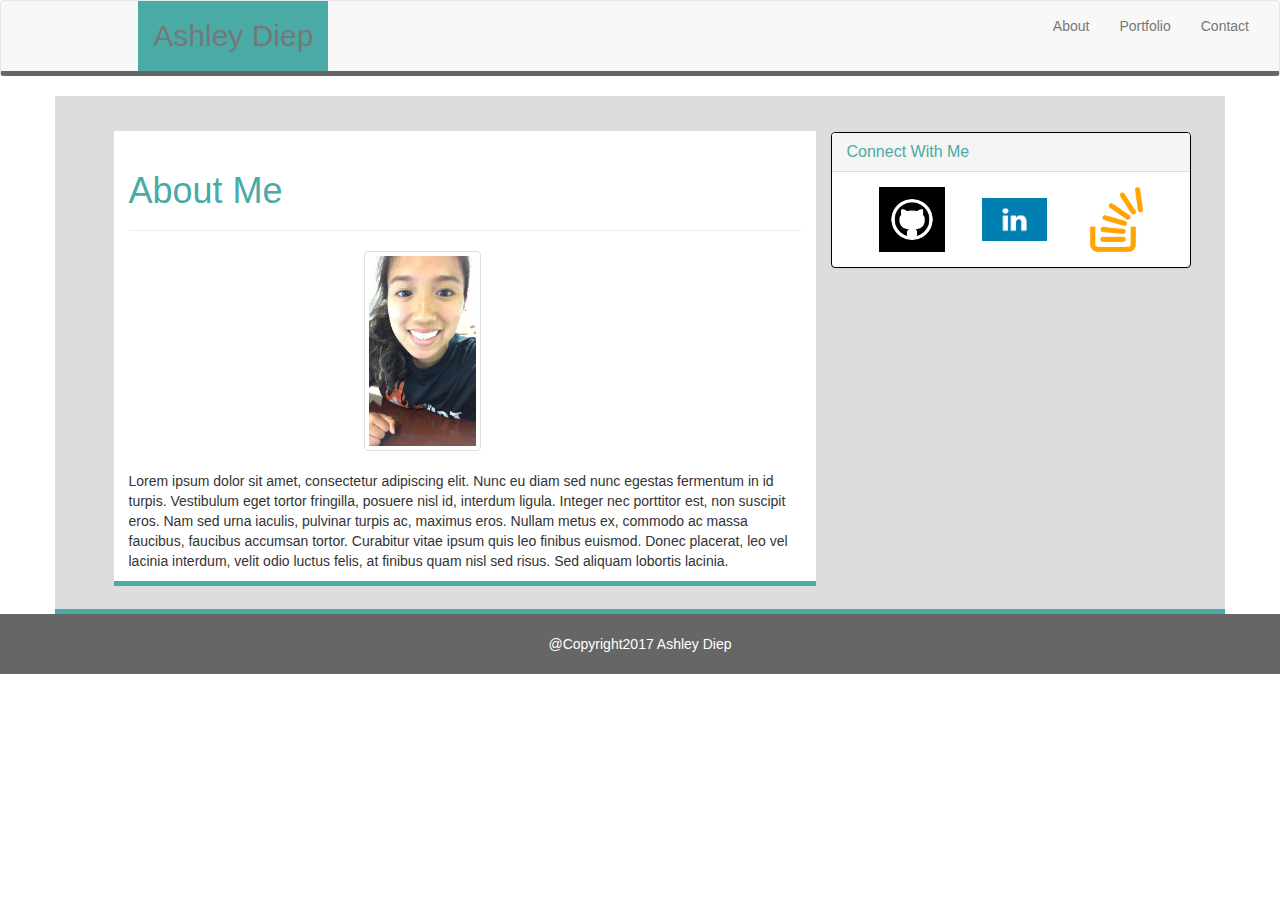
<file: index.html>
<!DOCtype html>
<html lang="en-us">

<head>
  <meta charset="UTF-8">
  <meta name = “viewport” content= “width=device-width, initial-scale =1”>
  <title>Welcome</title>
  <link rel="stylesheet" href="https://maxcdn.bootstrapcdn.com/bootstrap/3.3.7/css/bootstrap.min.css" integrity="sha384-BVYiiSIFeK1dGmJRAkycuHAHRg32OmUcww7on3RYdg4Va+PmSTsz/K68vbdEjh4u" crossorigin="anonymous">
  <link rel="stylesheet" type="text/css" href="style.css">
</head>

  <nav class="navbar navbar-default">
    <div class="container-fluid">
      <!-- Brand and toggle get grouped for better mobile display -->
      <div class="navbar-header">
        <button type="button" class="navbar-toggle collapsed" data-toggle="collapse" data-target="#bs-example-navbar-collapse-1" aria-expanded="false">
        <span class="sr-only">Toggle navigation</span>
        <span class="icon-bar"></span>
        <span class="icon-bar"></span>
        <span class="icon-bar"></span>
      </button>
        <a class="navbar-brand" href="#">Ashley Diep</a>
      </div>

      <!-- Collect the nav links, forms, and other content for toggling -->
      <div class="collapse navbar-collapse" id="bs-example-navbar-collapse-1">

        <ul class="nav navbar-nav navbar-right">
          <li><a href="index.html">About</a></li>
          <li><a href="portfolio.html">Portfolio</a></li>
          <li><a href="contact.html">Contact</a></li>
        </ul>
      </div>
      <!-- /.navbar-collapse -->
    </div>
    <!-- /.container-fluid -->
  </nav>
  <div class="container">
  <!--FIRST ROW: HEADER and sidebar-->
  <div class="row">
    <div class="col-sm-8">
      <div class="page-header">
        <h1>About Me </h1>
      </div>
    <!-- Below header is image -->
    <div class="row">
      <div class="col-sm-12">
        <img src ="images/me.jpg" class= "thumbnail" alt= "me">
      </div>

      <div class= "col-sm-12">
        <div class="caption">
          <p> Lorem ipsum dolor sit amet, consectetur adipiscing elit. Nunc eu diam sed nunc egestas fermentum in id turpis. Vestibulum eget tortor fringilla, posuere nisl id, interdum ligula. Integer nec porttitor est, non suscipit eros. Nam sed urna iaculis, pulvinar turpis ac, maximus eros. Nullam metus ex, commodo ac massa faucibus, faucibus accumsan tortor. Curabitur vitae ipsum quis leo finibus euismod. Donec placerat, leo vel lacinia interdum, velit odio luctus felis, at finibus quam nisl sed risus. Sed aliquam lobortis lacinia. </p>
        </div>
      </div>
    </div>
  </div>

    <div class="col-sm-4">
      <div class="panel panel-default">
          <div class="panel-heading">
            <h3 class="panel-title">Connect With Me </h3>
          </div>
          <div class="panel-body">
            <img src = "images/githublogo.png" alt = "github">
            <img src = "images/linkedinlogo.jpg" alt ="linkedin">
            <img src = "images/stackoverflowlogo.png" alt = "overflow">
          </div>
        </div>
    </div>
  </div>
</div>

<footer>@Copyright2017 Ashley Diep</footer>


</html>
</file>
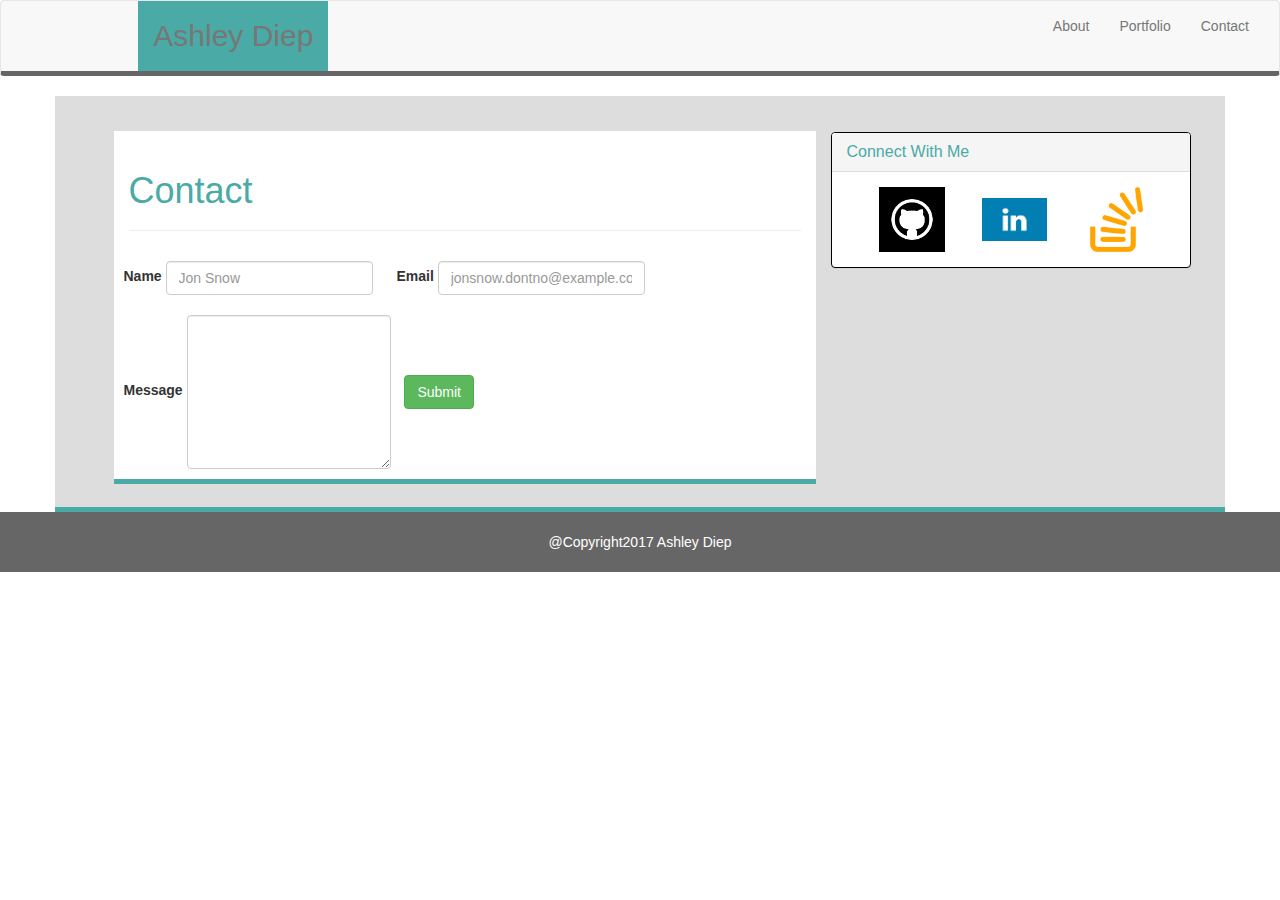
<file: contact.html>
<!DOCtype html>
<html lang="en-us">

<head>
  <meta charset="UTF-8">
  <meta name = “viewport” content= “width=device-width, initial-scale =1”>
  <title>Contact Me!</title>
  <link rel="stylesheet" href="https://maxcdn.bootstrapcdn.com/bootstrap/3.3.7/css/bootstrap.min.css" integrity="sha384-BVYiiSIFeK1dGmJRAkycuHAHRg32OmUcww7on3RYdg4Va+PmSTsz/K68vbdEjh4u" crossorigin="anonymous">
  <link rel="stylesheet" type="text/css" href="style.css">
</head>

  <nav class="navbar navbar-default">
    <div class="container-fluid">
      <!-- Brand and toggle get grouped for better mobile display -->
      <div class="navbar-header">
        <button type="button" class="navbar-toggle collapsed" data-toggle="collapse" data-target="#bs-example-navbar-collapse-1" aria-expanded="false">
        <span class="sr-only">Toggle navigation</span>
        <span class="icon-bar"></span>
        <span class="icon-bar"></span>
        <span class="icon-bar"></span>
      </button>
        <a class="navbar-brand" href="#">Ashley Diep</a>
      </div>

      <!-- Collect the nav links, forms, and other content for toggling -->
      <div class="collapse navbar-collapse" id="bs-example-navbar-collapse-1">

        <ul class="nav navbar-nav navbar-right">
          <li><a href="index.html">About</a></li>
          <li><a href="portfolio.html">Portfolio</a></li>
          <li><a href="contact.html">Contact</a></li>
        </ul>
      </div>
      <!-- /.navbar-collapse -->
    </div>
    <!-- /.container-fluid -->
  </nav>
  <div class="container">
  <!--FIRST ROW: HEADER and sidebar-->
  <div class="row">
    <div class="col-sm-8">
      <div class="page-header">
        <h1>Contact </h1>
      </div>
    <!-- Below header is image -->
    <div class="row">
    <div class = "box">

      <form class="form-inline">
  <div class="form-group">
    <label for="exampleInputName2">Name</label>
    <input type="text" class="form-control" id="exampleInputName2" placeholder="Jon Snow">
  </div>
  <div class="form-group">
    <label for="exampleInputEmail2">Email</label>
    <input type="email" class="form-control" id="exampleInputEmail2" placeholder="jonsnow.dontno@example.com">
  </div>
  <div class="form-group">
    <label for="exampleInputName2">Message</label>
    <!--<input type="text" class="form-control" id="exampleInputName2" placeholder="Hello, how are you">-->
    <textarea class="form-control" rows="7"></textarea>
  </div>
  <button type="button" class="btn btn-success">Submit</button>
</form>

    </div>
    </div>
  </div>

    <div class="col-sm-4">
      <div class="panel panel-default">
          <div class="panel-heading">
            <h3 class="panel-title">Connect With Me </h3>
          </div>
          <div class="panel-body">
            <img src = "images/githublogo.png" alt = "github">
            <img src = "images/linkedinlogo.jpg" alt ="linkedin">
            <img src = "images/stackoverflowlogo.png" alt = "overflow">
          </div>
        </div>
    </div>
  </div>
</div>

<footer>@Copyright2017 Ashley Diep</footer>


</html>
</file>
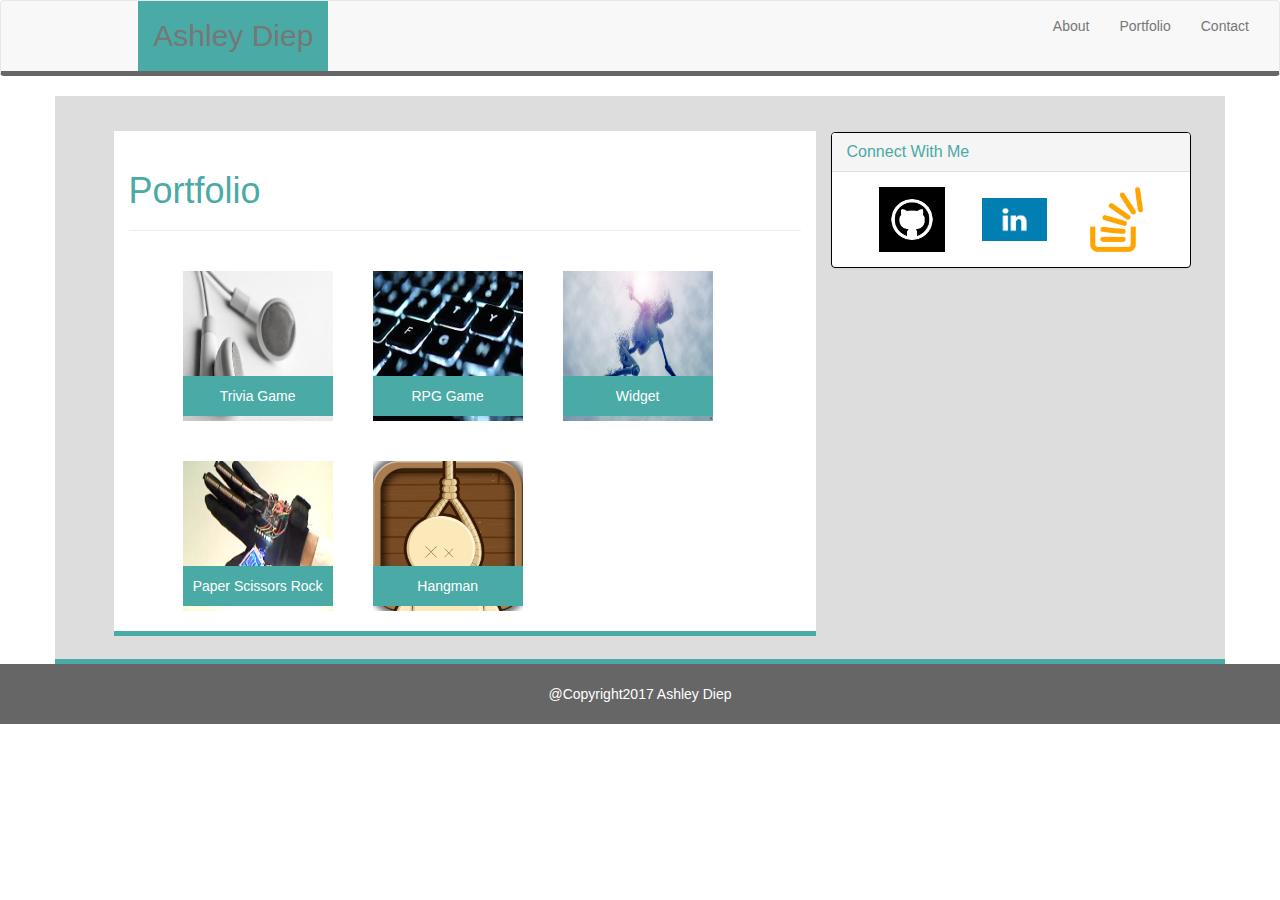
<file: portfolio.html>
<!DOCtype html>
<html lang="en-us">

<head>
  <meta charset="UTF-8">
  <meta name = “viewport” content= “width=device-width, initial-scale =1”>
  <title>Portfolio</title>
  <link rel="stylesheet" href="https://maxcdn.bootstrapcdn.com/bootstrap/3.3.7/css/bootstrap.min.css" integrity="sha384-BVYiiSIFeK1dGmJRAkycuHAHRg32OmUcww7on3RYdg4Va+PmSTsz/K68vbdEjh4u" crossorigin="anonymous">
  <link rel="stylesheet" type="text/css" href="style.css">
</head>

  <nav class="navbar navbar-default">
    <div class="container-fluid">
      <!-- Brand and toggle get grouped for better mobile display -->
      <div class="navbar-header">
        <button type="button" class="navbar-toggle collapsed" data-toggle="collapse" data-target="#bs-example-navbar-collapse-1" aria-expanded="false">
        <span class="sr-only">Toggle navigation</span>
        <span class="icon-bar"></span>
        <span class="icon-bar"></span>
        <span class="icon-bar"></span>
      </button>
        <a class="navbar-brand" href="#">Ashley Diep</a>
      </div>

      <!-- Collect the nav links, forms, and other content for toggling -->
      <div class="collapse navbar-collapse" id="bs-example-navbar-collapse-1">

        <ul class="nav navbar-nav navbar-right">
          <li><a href="index.html">About</a></li>
          <li><a href="portfolio.html">Portfolio</a></li>
          <li><a href="contact.html">Contact</a></li>
        </ul>
      </div>
      <!-- /.navbar-collapse -->
    </div>
    <!-- /.container-fluid -->
  </nav>
  <div class="container">
  <!--FIRST ROW: HEADER and sidebar-->
  <div class="row">
    <div class="col-sm-8">
      <div class="page-header">
        <h1>Portfolio </h1>
      </div>
    <!-- Below header is image -->
    <div class="row">
    <div class = "box">

      <div class = "projimg">
        <p class ="ontop">Trivia Game</p>
        <img src="images/trivia.jpg"  alt = "trivia" class ="projects"/>
      </div>

      <div class = "projimg">
        <p class ="ontop">RPG Game</p>
        <img src="images/rpg.jpeg"  alt = "rpg" class ="projects"/>
      </div>

      <div class = "projimg">
        <p class ="ontop">Widget</p>
        <img src="images/rutgerswidget.jpeg"  alt = "widget" class ="projects"/>
      </div>

      <div class = "projimg">
        <p class ="ontop">Paper Scissors Rock</p>
        <img src="images/rockpaperscissors.jpg"  alt = "rps" class ="projects"/>
      </div>

      <div class = "projimg">
        <p class ="ontop">Hangman</p>
        <img src="images/hangman.png"  alt = "hangman" class ="projects"/>
      </div>

    </div>
    </div>
  </div>

    <div class="col-sm-4">
      <div class="panel panel-default">
          <div class="panel-heading">
            <h3 class="panel-title">Connect With Me </h3>
          </div>
          <div class="panel-body">
            <img src = "images/githublogo.png" alt = "github">
            <img src = "images/linkedinlogo.jpg" alt ="linkedin">
            <img src = "images/stackoverflowlogo.png" alt = "overflow">
          </div>
        </div>
    </div>
  </div>
</div>

<footer>@Copyright2017 Ashley Diep</footer>


</html>
</file>
<file: style.css>
footer{
	background-color: #666;
	width: 100%;
	text-align: center;
	color: #fff;
	padding: 20px;
}

.navbar{
  border-bottom-style:solid;
  border-bottom-color: #666;
  border-bottom-width: thick;
}
.navbar-brand{
  color: #eee;
  background-color: #4aaaa5;
  font-size: 30px;
  padding-top: 25px;
  margin-left: 5%;
  height: 70px;
}
.container-fluid > .navbar-header{
  margin-right: 0;
  margin-left: 11%;
}
h1{
  color: #4aaaa5;
}

.panel-body > img {
      width: 20%;
      margin-left: 10%;
}
.panel{
  margin-top: 10%;
  border-style: solid;
  border-color: #000;
}
.panel-title {
    color: #4aaaa5;
  }
.thumbnail {
    height: 200px;
    margin-left: 35%;
  }
.row {
    background-color: #ddd;
    border-bottom: solid;
    border-bottom-color: #4aaaa5;
    border-bottom-width: 5px;

}
.col-sm-8 {
    width: 60%;
    background-color: #fff;
    margin-left: 5%;
    margin-top: 3%;
    margin-bottom: 2%;

}
.col-sm-12 {
    background-color: #fff;

}

.projimg{
  float: left;
  position: relative;
  padding: 20px;
  left: 7%;
}

.projects{
  width: 150px;
  height: 150px;
}

.box{
  background-color: #fff;
  overflow: auto;
}
.ontop{
	background-color: #4aaaa5;
    color: #fff;
    position: absolute;
    bottom: 15px;
    left: 20px;
    right: 20px;
    padding-top: 10px;
    padding-bottom: 10px;
    text-align: center;
}
.form-group{
  padding:10px;
}
  @media only screen and (max-width: 980px){
    .form-inline .form-control {
    width: 100%;
    }
  }
  @media only screen and (max-width: 768px){
    .form-inline {
    margin-left: 15%;
    padding-bottom: 20px;
  }
    .col-sm-8{
      width: 93%
    }

    .panel{
      margin-top: 0px;
      margin-left: 3%;
    }

    h1 {
      padding-top: 10px;
      text-align: center;
    }

    .portimg{
      width: 20%;
    }

    @media only screen and (max-width: 640px){
      .projimg{
        width: 85%;
      }

      .projects{
        width: 70%;
        margin-left: 70px;
      }

      .ontop{
        width: 63%;
        left: 90px;
      }

      .form-inline {
      margin-left: 2%;
      }
    }
}
</file>
